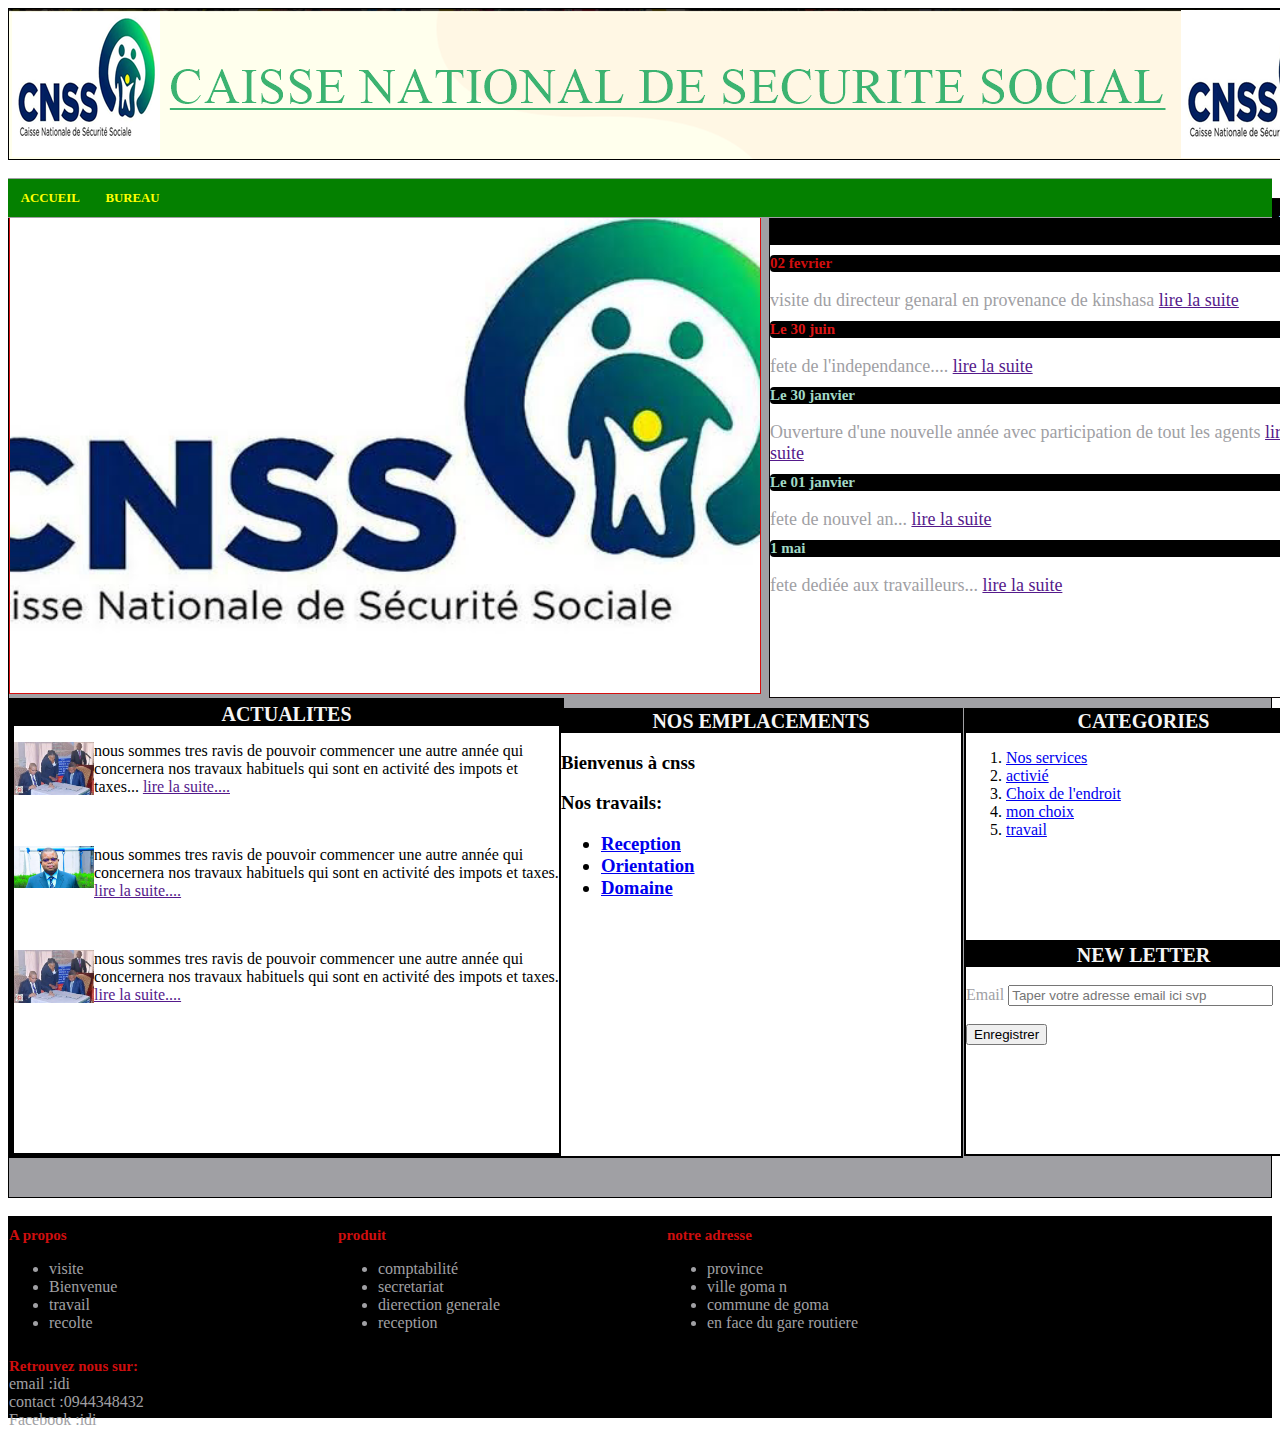
<file: index.html>
<!DOCTYPE html>
<html lang="en">
    <head>
        <meta charset="UTF-8" />
        <meta http-equiv="X-UA-Compatible" content="IE=edge" />
        <meta name="viewport" content="width=device-width, initial-scale=1.0" />
        <title>CNSS</title>
        <link rel="stylesheet" href="style.css" />
    </head>
    
    <body>
         <div id="header"></div><br />
         <div id="Menu">
         <div class="mainmenu">
        <ul>
          <li class="li_nc"><a href="/" target="_self">ACCUEIL</a></li>
          <li class="li_hc">
            <a href="#" target="_self">BUREAU</a>
            <ul class="ul_ch">
              <li class="li_nc">
              <li class="li_nc"><a href="#">nous</a></li>
              <li class="li_nc"><a href="#">cnss</a></li>
              <li class="li_nc"><a href="#">filiere</a></li>
            </ul>
          </li>
          <li class="li_nc"><a href="/" target="_self"></a></li>
          <li class="li_hc">
        
          <li class="li_nc"><a href="#"></a></li>
        </ul>
      </div>
        </div><br />
        <div id="corps">
            <div id="haut">
                <div id="haut_gauche">
                 
              
                </div> 
            <div id="haut_droite">
              <div class="titre">A la une</div>

                  <div class="titre1">02 fevrier </div><br>
                <font size="4">visite du directeur genaral en provenance de kinshasa <a href="">lire la suite</a></font>
                
                <div class="titre2">Le 30 juin</div><br>
                <font size="4">fete de l'independance.... <a href="">lire la suite</a></font>
                
                <div class="titre3">Le 30 janvier</div><br>
                <font size="4">Ouverture d'une nouvelle année avec participation de tout les agents <a href="">lire la suite</a></font>
                
                <div class="titre3">Le 01 janvier</div><br>
                <font size="4">fete de nouvel an... <a href="">lire la suite</a></font>
                
                <div class="titre3">1 mai </div><br>
                <font size="4">fete dediée aux travailleurs... <a href="">lire la suite</a></font>
                
              </div>
            </div>
            <div id="fahamu">
              <div id="fahamu1">
                <div class="titre"><b>ACTUALITES</b></div>
                <p><img class="act1" src="images-12.jpg"width="80" alt="Photo de l'eau potable de jibu"title="Photo de l'eau potable de jibu">nous sommes tres ravis de pouvoir commencer une autre année qui concernera nos travaux habituels qui sont en activité des impots et taxes...  <a href="">lire la suite....</a></p><br>
                <p><img class="act1" src="images-8.jpg"width="80" alt="Photo de l'eau potable de jibu"title="Photo de l'eau potable de jibu">nous sommes tres ravis de pouvoir commencer une autre année qui concernera nos travaux habituels qui sont en activité des impots et taxes.
                  <a href="">lire la suite....</a></p><br>
                   
                    <p><img class="act1" src="images-12.jpg"width="80" alt="Photo de l'eau potable de jibu"title="Photo de l'eau potable de jibu">nous sommes tres ravis de pouvoir commencer une autre année qui concernera nos travaux habituels qui sont en activité des impots et taxes.
                        <a href="">lire la suite....</a></p>
              </div>
              <div id="fahamu2">
                <div class="titre">NOS EMPLACEMENTS</div>
              <h3> <b>Bienvenus à cnss</b>
              <p>Nos travails:</p>
              <ul>
                <li><a href="#">Reception</a></li>
                <li><a href="#">Orientation</a></li>
                <li><a href="#">Domaine</a></li>
                
              </ul>
              </div>
              <div id="fahamu3">
                <div class="titre">CATEGORIES</div>
                <ol type="1">
                  <li><a href="#">Nos services</a></li>
                  <li><a href="#">activié</a></li>
                <li><a href="#">Choix de l'endroit</a></li>
                  <li><a href="#">mon choix</a></li>
                  <li><a href="#">travail</a></li>
                  </ol>
              </div>
              <div id="fahamu4">
                <div class="titre">NEW LETTER</div>
                  <br>
                <tr>
                  <td><label for Email>Email</label>
                    <td><input name="txtEmail" type="txt" size="30" placeholder="Taper votre adresse email ici svp"/></td>
                </tr>
                <td>
                  <br>
                  <br>
                <input type="submit" name="btnEnvoi" value="Enregistrer" />
              </div>
            </div>
                      <div id="bas"></div>
                        <div id="bas_gauche"></div>
                        <div id="bas_droite"></div>
            </div>
          
        </div>
         <br />  
        <div id="footer">
          <div class="pied">
            <div class="titre1"> A propos</div>
            <ul><li>visite </li>
                <li>Bienvenue </li>
                <li>travail</li>
                <li>recolte </li>
            </ul>
        </div>
        <div class="pied">
            <div class="titre1">produit</div>
            <ul><li>comptabilité</li>
                <li>secretariat</li>
                <li>dierection generale</li>
                <li>reception</li>
            </ul>
        </div>
        <div class="pied">
            <div class="titre1">notre adresse</div>
            <ul><li>province </li>
                <li>ville goma n</li>
                <li>commune de goma</li>
                <li>en face du gare routiere</li>
            </ul>
        </div>
        <div class="pied">
            <div class="titre1"> Retrouvez nous sur:</div>
            <li>email :idi</li>
            <li>contact :0944348432</li>
            <li>Facebook :idi</li>
            </ul>
        
             <br />
    </body>
</html>
</file>
<file: style.css>
body
{
color: #A0A0A4;
background-color: rgb(13, 65, 65);
}
#header
{
    border: 1px solid black;
	width: 	1340px;
    height: 150px;
    margin: auto;
    background-image: url(CNSS.PNG);

}

#corps
{
    border: 1px solid black;
	height:1000px;
	background-color: #A0A0A4;

}
#haut
{
	

}
#haut_gauche
{
	border: 1px solid rgb(214, 14, 14);
	height: 495px;
	width:750px;
	background-image: url("IMG_1744.PNG");
	background-size: cover;
	background-position: center;
}
#haut_droite
{
	border: 1px solid rgb(15, 9, 9);
	height: 498px;
	width: 550px;
	margin-left: 760px;
	margin-top: -496px;
	background-color:white;
	
}
.titre
{
	font-size: 50px;
	background-color: white;
	color: black;
	text-align: center;
	font-family:'Courier New', Courier, ;
	font-weight: bold;
	font font-weight: hold;
	
}
.titre1
{
	font-size: 15px;
	background-color:black;
	color: rgb(207, 14, 14);
	font-family:'Courier New', Courier, ;
	font-weight: bold;
	margin-top: 10px;
	border-radius: 4px;
}
.titre2
{
	font-size: 15px;
	background-color: black;
	color: rgb(221, 21, 21);
	font-family:'Courier New', Courier, ;
	font-weight: bold;
	margin-top: 10px;
	border-radius: 4px;
}
.titre3
{
	font-size: 15px;
	background-color:black;
	color: rgb(162, 218, 199);
	font-family:'Courier New', Courier, ;
	font-weight: bold;
	margin-top: 10px;
	border-radius: 4px;
}
#fahamu
{
	
}
#fahamu1
{
	font-size: 20;
	border: 5px solid black;
	width: 545px;
	height: 450px;
	color: black;
	background-color:white;
}
.act1{
	float: left;
}
#fahamu2
{
	border: 2px solid black;
	width: 400px;
	height: 446px;
	margin-left: 550px;
	margin-top: -450px;
	color: black;
	background-color:white;
}
#fahamu3
{
	border: 2px solid black;
	width: 355px;
	height: 230px;
	margin-left: 955px;
	margin-top: -450px;
	color: black;
	background-color:white;
}
#fahamu4
{
	border: 2px solid black;
	width: 355px;
	height: 210px;
	margin-left: 955px;
	background-color:white;
	
}
.titre
{
	font-size: 20px;
	background-color: black;
	color: whitesmoke;
	text-align: center;
	font-family:'Courier New', Courier, ;
	font-weight: bold;
	
}

#footer
{
    border: 1px solid black;
    height: 200px;
	background-color: black;
   
}
.pied{
	display:inline-block;
	width: 325px;
}

@charset "utf-8";
/* CSS Document */


body {
	background-color: #ffffff;

/* for pull-down menu to work in IE6*/
behavior:url("csshover2.htc");

}

/* pull-down mainmenu css */
.mainmenu{
	float: left;
	width: 100%;
	padding: 0;
}
.mainmenu ul {
	float: left;
	width: 100%;
	list-style: none;
	line-height: 1;
	color:#FFFF00;
	background: #048000;
	padding: 0;
	border: solid #A0A0A4;
	border-width: 1px 0;
	margin: 0 0 1em 0;
}

.mainmenu a, .mainmenu a:visited {
	display: block;
font-family:'Times New Roman', Times, serif, Cochin, Georgia, Times, 'Times New Roman', serif, Helvetica, sans-serif;font-size:0.8em;font-weight:bold;font-style:normal;text-decoration:underline;
	color: #FFFF00;
	text-decoration: none;
	padding: 1em 1em;
}
.mainmenu ul ul a{
	width:100%;
	height:100%;
}
.mainmenu ul a{
	width:1%;
}


.mainmenu li  {
	float: left;
	margin:0;
	padding:0;
}

.mainmenu ul li {float:left; position:relative;  }
.mainmenu ul li a {white-space:nowrap;}
	
.mainmenu li ul {
	position: absolute;
	left: -999em;
	height: auto;
	width:15em;	
	
	background: #4bc01d;
	font-weight: normal;
	border-width: 1px;
	margin: 0;
}

.mainmenu li li {
	width:15em ;
}

.mainmenu li li a{
	width:13em ;
}

.mainmenu li ul  {
	margin: 0;
}
.mainmenu li ul ul {
	margin: -2.8em 0 0 13.5em;
}
.ul_ch, 
.mainmenu li:hover ul ul,
.mainmenu li li:hover ul ul,
.mainmenu li li li:hover ul ul,
.mainmenu li li li li:hover ul ul,
.mainmenu li li li li li:hover ul ul
{
	left: -999em;
}
.mainmenu li:hover ul,
.mainmenu li li:hover ul,
.mainmenu li li li:hover ul,
.mainmenu li li li li:hover ul,
.mainmenu li li li li li:hover ul
{
	left: auto;
}
.mainmenu li:hover>ul.ul_ch   
{
	left: auto;
}

.mainmenu li:hover{
	background: #FF0000;
}

.mainmenu li:hover a,.mainmenu li:hover a:visited,.mainmenu li:hover a:hover,.mainmenu li a:hover{
	color:#FFFF00;
}
.mainmenu li:hover li a, .mainmenu li li:hover li a, 
.mainmenu li li li:hover li a, .mainmenu li li li li:hover li a,
.mainmenu li:hover li a:visited, .mainmenu li li:hover li a:visited, 
.mainmenu li li li:hover li a:visited, .mainmenu li li li li:hover li a:visited
{
	color:#FFFF00;
}
.mainmenu li li:hover, .mainmenu li li li:hover, 
.mainmenu li li li li:hover , .mainmenu li li li li li:hover , .mainmenu li li li li li li:hover 
{
	background: #B90000;
	z-index:9999;
}
.mainmenu li li:hover a,.mainmenu li li li:hover a, 
.mainmenu li li li li:hover a, .mainmenu li li li li li:hover a
{
	color: #d414cb; 
}

.mainmenu ul ul a, .mainmenu ul ul a:visited,
.mainmenu li li a, .mainmenu li li a:visited
{
	color: #FFFF00;
}
.mainmenu ul ul a:hover,
.mainmenu li:hover li:hover a,.mainmenu li:hover li:hover a:visited ,
.mainmenu li:hover li:hover li:hover a,.mainmenu li:hover li:hover li:hover a:visited,
.mainmenu li:hover li:hover li:hover li:hover a,.mainmenu li:hover li:hover li:hover li:hover a:visited ,
.mainmenu li:hover li:hover li:hover li:hover li:hover a,.mainmenu li:hover li:hover li:hover li:hover li:hover a:visited,
.mainmenu li:hover li:hover li:hover li:hover li:hover li:hover a,.mainmenu li:hover li:hover li:hover li:hover li:hover li:hover a:visited{
	color: #FFFF00;
}
.mainmenu li:hover li:hover li a,.mainmenu li:hover li:hover li a:visited ,
.mainmenu li:hover li:hover li:hover li a,.mainmenu li:hover li:hover li:hover li a:visited,
.mainmenu li:hover li:hover li:hover li:hover li a,.mainmenu li:hover li:hover li:hover li:hover li a:visited,
.mainmenu li:hover li:hover li:hover li:hover li:hover li a,.mainmenu li:hover li:hover li:hover li:hover li:hover li a:visited{
	color: #f515ea;
}


/* end of mainmenu css */
</file>
